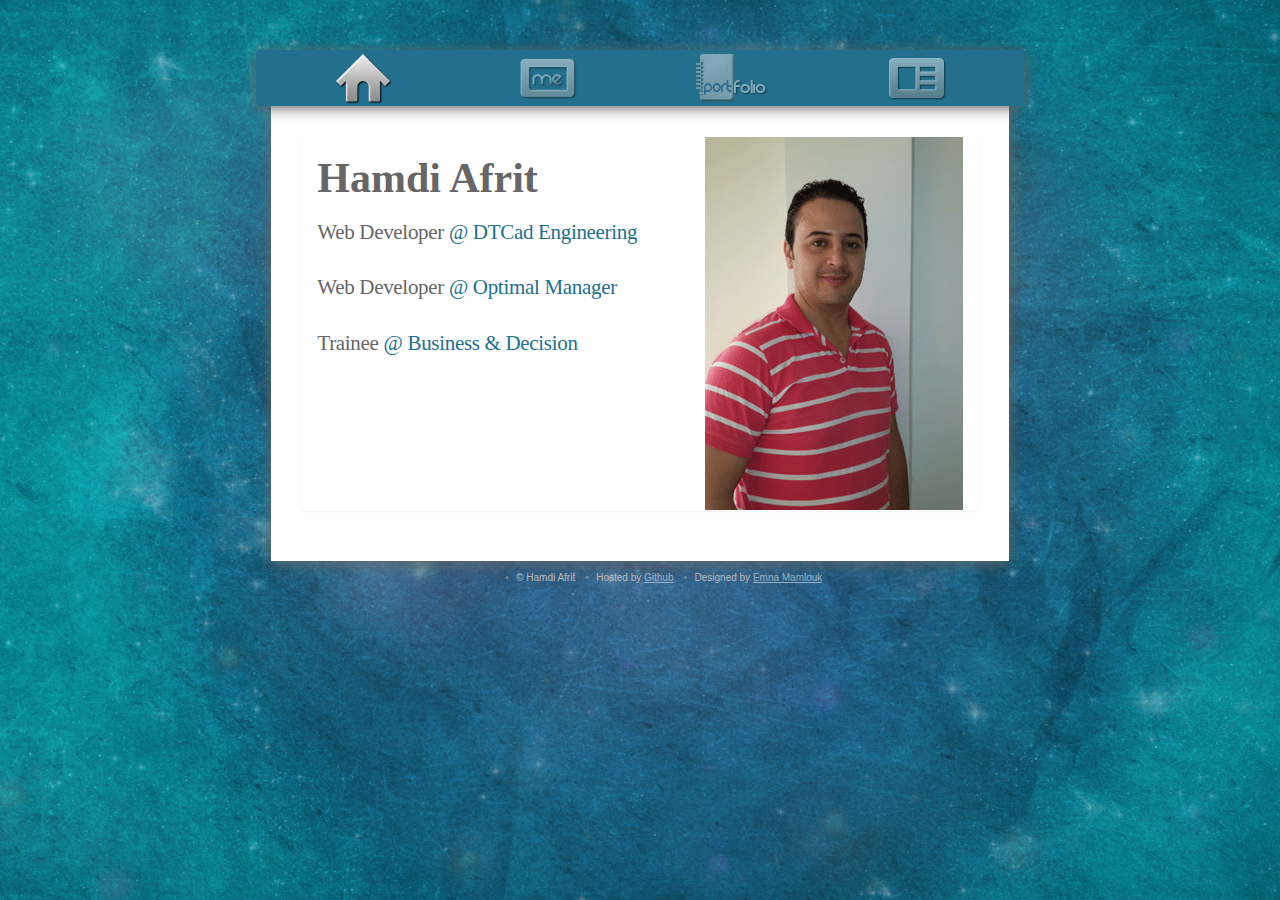
<file: index.html>
<!DOCTYPE html>
<!--[if lt IE 7]>      <html class="no-js lt-ie9 lt-ie8 lt-ie7"> <![endif]-->
<!--[if IE 7]>         <html class="no-js lt-ie9 lt-ie8"> <![endif]-->
<!--[if IE 8]>         <html class="no-js lt-ie9"> <![endif]-->
<!--[if gt IE 8]><!--> <html class="no-js" lang="En"> <!--<![endif]-->
    <head>
        <title>Hamdi Afrit - Web Developer</title>
        <meta name="author" content="Hamdi Afrit">
        <meta name="description" content="Hamdi Afrit website using Bootstrap 3 and SASS 3">
        <meta name="keywords" content="Hamdi Afrit, Web, Developer, HTML5, JavaScript, PHP, APIs, Startups, Geek, Bootstrap, Joomla, CMS, CSS, CSS3, SASS, MySQL, XML, XSD, SVN, GIT, Versioning, JSON, MOOTOOLS, jQuery, AJAX, MVC, .NET">
        <meta charset="utf-8">
        <meta name="robots" content="index, follow">
        <meta name="viewport" content="width=device-width">
        <link rel="author" title="Hamdi Afrit" href="https://plus.google.com/103552873739112108184">
        <link rel="publisher" title="Hamdi Afrit" href="https://plus.google.com/103552873739112108184">
        <link href="favicon.ico" rel="shortcut icon" type="image/vnd.microsoft.icon" />
        <link rel="stylesheet" href="css/bootstrap.min.css">
        <link rel="stylesheet" href="css/bootstrap-theme.min.css">
        <link rel="stylesheet" href="css/global.css">
        <link rel="stylesheet" href="css/responsive-nav.css">
        <script src="js/vendor/modernizr-2.6.2-respond-1.1.0.min.js"></script>
        <script src="js/vendor/responsive-nav.js"></script>
        <script src="js/vendor/responsive-nav.min.js"></script>
        <script src="//ajax.googleapis.com/ajax/libs/jquery/1.10.1/jquery.min.js"></script>
        <script>window.jQuery || document.write('<script src="js/vendor/jquery-1.10.1.min.js"><\/script>')</script>
        <script src="js/vendor/bootstrap.min.js"></script>
        <script src="js/plugins.js"></script>
        <script src="js/main.js"></script>
    </head>
    <body>
        
        <!--[if lt IE 7]>
            <p class="chromeframe">You are using an <strong>outdated</strong> browser. Please <a href="http://browsehappy.com/">upgrade your browser</a> or <a href="http://www.google.com/chromeframe/?redirect=true">activate Google Chrome Frame</a> to improve your experience.</p>
        <![endif]-->
        <div class="wrapper">
            <nav role="navigation" class="navbar navbar-default">
                <!-- Brand and toggle get grouped for better mobile display -->
                <div class="navbar-header">
                    <button type="button" data-target="#navbarCollapse" data-toggle="collapse" class="navbar-toggle">
                        <span class="sr-only">Toggle navigation</span>
                        <span class="icon-bar"></span>
                        <span class="icon-bar"></span>
                        <span class="icon-bar"></span>
                    </button>
                </div>
                <!-- Collection of nav links and other content for toggling -->
                <div id="navbarCollapse" class="collapse navbar-collapse">
                    <ul class="nav navbar-nav">
                        <li>
                            <a class="home active" href="#home" title="Home" style="background-image: url(img/home.png);">
                                <span>Home</span>
                            </a>
                        </li>
                        <li>
                            <a class="me" href="#me" title="Me" style="background-image: url(img/me.png);">
                                <span>Me</span>
                            </a>
                        </li>
                        <li>
                            <a class="portfolio" href="#portfolio" title="Portfolio" style="background-image: url(img/portfolio.png);">
                                <span>Portfolio</span>
                            </a>
                        </li>
                        <li>
                            <a class="contact" href="#contact" title="Contact" style="background-image: url(img/contact.png);">
                                <span>Contact</span>
                            </a>
                        </li>
                    </ul>
                </div>
            </nav>

            <!-- Main jumbotron for a primary marketing message or call to action -->
            <div class="jumbotron">
                
              <article class="container panel" id="home">
                  <img class="portrait" src="img/my.png" alt="Hamdi Afrit"/>
                  <header>
                      <h1>Hamdi Afrit</h1>
                      <span class="line">Web Developer <a href="http://www.dtcad-engineering.com" title="DTCad Engineering" class="work">@ DTCad Engineering</a></span>
                      <span class="line">Web Developer <a href="http://www.optimal-manager.com" title="Optimal Manager" class="work">@ Optimal Manager</a></span>
                      <span class="line">Trainee <a href="http://www.businessdecision.tn/" title="Business & Decision Tunisia" class="work">@ Business & Decision</a></span>
                  </header>
                  
              </article>
            
              <article class="container panel" id="me">
                  <h1>To better know me</h1>
                  <blockquote>If one can do it, i can do it.<br />If no one can do it, i must do it.</blockquote>
                  <div class="resume">
                      Resume:
                      <a href="files/Hamdi_Afrit__Resume.pdf" title="Hamdi Afrit Resume" rel="indew, follow">
                          <img src="img/en.png" title="Hamdi Afrit Resume" />
                      </a>
                      <a href="files/Hamdi_Afrit__CV.pdf" title="Hamdi Afrit Resume" rel="indew, follow">
                          <img src="img/fr.png" title="Hamdi Afrit Resume" />
                      </a>
                  </div>
                  <section class="present-me">
                      <p>I'm an enthusiastic, dynamic and pro-active Web Developer who makes easy to use websites and applications by discovering how users really think.</p>
                      <p>With 4 years experience of developing websites and web applications, I have an excellent understanding of how technology can be used to align the requirements of both the business and the customer.</p>
                      <p>I’m looking for new challenges where I could use my knowledge while continuing developing it and satisfy my curiosity.</p>
                  </section>
              </article>
            
              <article class="container panel" id="portfolio">
                  <h1>My works</h1>
                  <blockquote>Proud of it</blockquote>
                  <div class="references">
                      References: 
                      <a href="files/Hamdi_Afrit__References.pdf" title="Hamdi Afrit References" rel="indew, follow">
                          <img src="img/en.png" title="Hamdi Afrit References" />
                      </a>
                      <a href="files/Hamdi_Afrit__Références.pdf" title="Hamdi Afrit References" rel="indew, follow">
                          <img src="img/fr.png" title="Hamdi Afrit References" />
                      </a>
                  </div>
                  <div class="portfolio-nav">
                      <div>
                          <a href="#permis" title="Permis">
                              <img src="img/works/permis.jpg" title="Permis" alt="Permis" />
                          </a>                         
                      </div>
                      
                      <div>
                          <a href="#forma2i" title="Forma2i">
                              <img src="img/works/forma2i.jpg" title="Forma2i" alt="Forma2i" />
                          </a>
                      </div>
                      
                      <div>
                          <a href="#monetiquetunisie" title="Monetique Tunisia">
                              <img src="img/works/smt.jpg" title="Monetique Tunisia" alt="Monetique Tunisia" />
                          </a>
                      </div>
                      
                      <section id="permis" class="works">
                            <p><strong>E-Commerce Web site:</strong> Recovery training for drivers, who lost driving license points, composed of 02 parts:</p>
                            <ul>
                                <li>Administration: Dashboard for:
                                    <ul>
                                        <li>Website configuration.</li>
                                        <li>The management of training, users, acl rules, newsletter, orders and website content.</li>
                                        <li>Management of payment methods.</li>
                                    </ul>
                                </li>
                                <li>Public: frontend shop with an interactive map of French departments, integration of Google maps in the detailed description of the training and a responsive template (for all type of media mobile / tablet / desktop).</li>
                            </ul>
                            <p><strong>Technical environment:</strong> Php 5, html 5, css 3, jquery, bootstrap, jqvmap, mootools, ajax, joomla 2.5 and mysql</p>
                            <span class="btn-block btn right">(in progress)</span>
                      </section>
                      
                      <section id="forma2i" class="works">
                            <p>A Platform for reservation into training for the health field staff.</p>
                            <ul>
                                <li>Administration: Dashboard for:
                                    <ul>
                                        <li>Platform configuration.</li>
                                        <li>Management of training sessions, users, newsletters, ACL rules and online registrations.</li>
                                        <li>Synchronization of training sessions, users’ accounts and registration between platform and product owners ERP (tamari06 with exchange of “xml” files and forma2i from Google spreadsheets).</li>
                                        <li>Management of online exams with detailed report by tables and graphs.</li>
                                    </ul>
                                </li>
                                <li>Public: Offering users a flexible and easy navigation with advanced research and organized training subjects. Online registered users receive a confirmation e-mail containing a personnel link in order to pass their online exams.</li>
                            </ul>
                            <p><strong>Technical environment:</strong> Php 5, html 5, css 3, highcharts, datatable, jquery, zend gdata framework, google spreadsheet api, mootools, ajax, json, joomla 2.5, shell/bash, cron and mysql.</p>
                            <a class="btn-primary btn right" href="http://www.forma2i.com" title="Hamdi Afrit Forma2i" target="_blank">Go To</a>
                      </section>
                      
                      <section id="monetiquetunisie" class="works">
                          <a class="btn-primary btn right" href="http://www.monetiquetunisie.com" title="Hamdi Afrit SMT" target="_blank">Go To</a>
                      </section>
                      
                      <div>
                          <a href="#bayard" title="Bayard Talis">
                              <img src="img/works/bayard.jpg" title="Bayard Talis" alt="Bayard Talis" />
                          </a>                    
                      </div>
                      
                      <div>
                          <a href="#promp" title="Promp">
                              <img src="img/works/promp.jpg" title="Promp" alt="Promp" />
                          </a>
                      </div>
                      
                      <div>
                          <a href="#tamari06" title="Tamari06">
                              <img src="img/works/tamari06.jpg" title="Tamari06" alt="Tamari06" />
                          </a>
                      </div>
                      
                      <section id="bayard" class="works">
                            <p><strong>Orders management platform:</strong> Composed of 04 parts:</p>
                            <ul>
                                <li>Administration: a dashboard for managing products, orders, customer, users, ACL rules and emailing.</li>
                                <li>Management: a dashboard with limited access for managing customer orders and complaints. It is also used for monitoring the evolution of turnover by tables and graphs.</li>
                                <li>Synchronization: of customer accounts, customer orders and products between platform and product owner ERP through the exchange of ".txt" file with ftp account, with a well-defined structure</li>
                                <li>Public: accessible after customer’s authentication to explore products, place and follow up their orders and make complaints.</li>
                            </ul>
                            <p><strong>Technical environment:</strong> Symfony2, jquery, ajax, highcharts, datatable, html, css, shell/bash, cron and mysql</p>
                      </section>
                      
                      <section id="promp" class="works">
                            <p><strong>Social network:</strong></p>
                            <p>It is a project management platform. Any user can create a project and invite others as contributors to make a team. The platform offers the possibility to evaluate the contribution level of each participant, by making feedbacks.</p>
                            <p><strong>Technical environment:</strong> Php 5, html 5, css 3, highcharts, jquery, jeazyui framework, ajax and mysql.</p>
                            <a class="btn-primary btn right" href="http://beta.promp.org" title="Hamdi Afrit Promp" target="_blank">Go To</a>
                      </section>
                      
                      <section id="tamari06" class="works">
                          <a class="btn-primary btn right" href="http://www.tamari06.org" title="Hamdi Afrit Tamari06" target="_blank">Go To</a>
                      </section>
                      
                      <div>
                          <a href="#vfl-formation" title="vfl-formation">
                              <img src="img/works/vfl.jpg" title="vfl-formation" alt="VFL Formation" />
                          </a>                
                      </div>
                      
                      <div>
                          <a href="#odocteurs" title="odocteurs">
                              <img src="img/works/odocteurs.jpg" title="odocteurs" alt="ODocteurs" />
                          </a>
                      </div>
                      
                      <div>
                          <a href="#tunis-medindustrie" title="Tunis-MedIndustrie">
                              <img src="img/works/medindustrie.jpg" title="Tunis-MedIndustrie" alt="Tunis MedIndustrie" />
                          </a>
                      </div>
                      
                      <section id="vfl-formation" class="works">
                          <a class="btn-primary btn right" href="http://www.vfl-formation.com" title="Hamdi Afrit VFL" target="_blank">Go To</a>
                      </section>
                      
                      <section id="odocteurs" class="works">
                            <p><strong>Educational platform:</strong></p>
                            <ul>
                                <li>Administration: Dashboard for:
                                    <ul>
                                        <li>Platform configuration.</li>
                                        <li>Management of courses, users, newsletters, acl rules, memberships and online exams.</li>
                                    </ul>
                                </li>
                                <li>Public: accessible after authentication to let all users explore courses and different sections. To pass online exams, it requires a paid membership through the tunisian electronic payment system.</li>
                            </ul>
                            <p><strong>Technical environment:</strong> Php 5, html, css, jquery, ajax, json, mysql and joomla 2.5.</p>
                            <a class="btn-primary btn right" href="http://www.odocteurs.com" title="Hamdi Afrit Odocteurs" target="_blank">Go To</a>
                      </section>
                      
                      <section id="tunis-medindustrie" class="works">
                          <a class="btn-primary btn right" href="http://www.tunis-medindustrie.com" title="Hamdi Afrit MedIndustrie" target="_blank">Go To</a>
                      </section>                      
                      
                      <div>
                          <a href="#endarabe" title="Endarabe">
                              <img src="img/works/enda.jpg" title="Endarabe" alt="Endarabe" />
                          </a>
                      </div>
                      
                      <div>
                          <a href="#freelance-tunisie" title="Freelence-Tunisie">
                              <img src="img/works/freelance-tunisie.jpg" title="Freelance-Tunisie" alt="Freelance Tunisie" />
                          </a>
                      </div>
                      
                      <div>
                          <a href="#politiquetn" title="PolitiqueTn">
                              <img src="img/works/politiquetn.jpg" title="PolitiqueTn" alt="PolitiqueTn" />
                          </a>
                      </div>
                      
                      <section id="endarabe" class="works">
                            <p><strong>System of capitalization and knowledge sharing: </strong> Intranet for the personalization of content based to the user profile, his interests, skills and by tracking all his activities.</p>
                            <ul>
                                <li>Forum</li>
                                <li>Share photos and video</li>
                                <li>Adding friends, content, subject, status, faq</li>
                                <li>Report content or users</li>
                                <li>Management of leave</li>
                                <li>Workflow</li>
                                <li>Base knowledge</li>
                                <li>Messaging</li>
                            </ul>
                            <p><strong>Technical environment:</strong> Php 5, html, css 3, jquery, ajax, json and mysql.</p>
                      </section>
                      
                      <section id="freelance-tunisie" class="works">
                            <p><strong>Professional social network:</strong> A web application that relates companies to professionals.</p>
                            <ul>
                                <li>Forum</li>
                                <li>Share photos and video</li>
                                <li>Adding friends, item</li>
                                <li>Report content or users</li>
                                <li>Creating online cv</li>
                                <li>Base knowledge</li>
                                <li>Messaging</li>
                            </ul>
                            <p><strong>Technical environment:</strong> Php 5, html, css 3, jquery, ajax, json and mysql.</p>
                            <a class="btn-primary btn right" href="http://www.freelance-tunisie.com" title="Hamdi Afrit Freelance-Tunisie" target="_blank">Go To</a>
                      </section>
                      
                      <section id="politiquetn" class="works">
                            <p>Last tunisian news.</p>
                            <p><strong>Technical environment:</strong> Php 5, html, css 3, jquery, ajax, Joomla 2.5 and mysql.</p>
                            <a class="btn-primary btn right" href="http://www.politiquetn.info" title="Hamdi Afrit PolitiqueTn" target="_blank">Go To</a>
                      </section>
                      
                      <div>
                          <a href="#aflsf" title="AFLSF">
                              <img src="img/works/aflsf.jpg" title="AFLSF" alt="African Legal Support Facility" />
                          </a>
                      </div>
                      
                      <div>
                          <a href="#cas" title="Sfax Business Development Center">
                              <img src="img/works/cas.jpg" title="Sfax Business Development Center" alt="Sfax Business Development Center" />
                          </a>
                      </div>
                      
                      <div>
                          <a href="#sindbadhotel" title="The Sindbad Hotel">
                              <img src="img/works/sindbad.jpg" title="The Sindbad Hotel" alt="The Sindbad Hotel" />
                          </a>
                      </div>
                      
                      <section id="aflsf" class="works">
                          <a class="btn-primary btn right" href="http://www.aflsf.org" title="Hamdi Afrit AFLSF" target="_blank">Go To</a>
                      </section>
                      
                      <section id="cas" class="works">
                            <p>This platform is characterized by its administration that gives the possibility to administrate 32 sub-sites.</p>
                            <p><strong>Technical environment:</strong> Php 5, html, css 3, jquery, ajax, json and mysql.</p>
                            <a class="btn-primary btn right" href="http://www.cas.tn" title="Hamdi Afrit CAS" target="_blank">Go To</a>
                      </section>
                      
                      <section id="sindbadhotel" class="works">
                            <p>Online booking website.</p>
                            <ul>
                                <li>Administration: Dashboard for:
                                    <ul>
                                        <li>Platform configuration.</li>
                                        <li>Management of rooms, suites, supplements, promotions, users, newsletter, acl rules and booking.</li>
                                    </ul>
                                </li>
                                <li>Public: hotel presentation, contact, news, promotions and booking steps with payment through the Tunisian electronic payment system.</li>
                            </ul>
                            <p><strong>Technical environment:</strong> Php 5, smarty, html, css 3, jquery, ajax and mysql</p>
                            <a class="btn-primary btn right" href="http://www.sindbadhotel.com" title="Hamdi Afrit Sindbad-Hotel" target="_blank">Go To</a>
                      </section>
                      
                  </div>                  
              </article>
            
              <article class="container panel" id="contact">
                  <h1>Stay in touch</h1>
                  <blockquote>Others are fake</blockquote>
                  <div class="touch">
                    <a href="http://www.google.com/recaptcha/mailhide/d?k=01lA-eSvzoftX5bV1Wem67tw==&amp;c=v079OST3D2s3zZbV14GShyvehe0hflBguUg9YYF3a6o=" onclick="window.open('http://www.google.com/recaptcha/mailhide/d?k\07501lA-eSvzoftX5bV1Wem67tw\75\75\46c\75v079OST3D2s3zZbV14GShyvehe0hflBguUg9YYF3a6o\075', '', 'toolbar=0,scrollbars=0,location=0,statusbar=0,menubar=0,resizable=0,width=500,height=300'); return false;" title="Gmail">
                        <img src="img/contact/gmail.png" title="Gmail" alt="Hamdi Afrit email adress" />
                    </a>
                  </div>
                  <div class="touch">
                      <a href="http://tn.linkedin.com/in/hamdiafrit/" title="Hamdi Afrit Linkedin profile" target="_blank">
                        <img src="img/contact/linkedin.png" title="LinkedIn" alt="Hamdi Afrit Linkedin profile"/>
                      </a>
                  </div>
                  <!--<div class="touch">
                      <a href="https://plus.google.com/103552873739112108184" title="Hamdi Afrit Google+ profile" target="_blank">
                        <img src="img/contact/google+.png" title="Google+" alt="Hamdi Afrit Google+ profile" />
                      </a>
                  </div>
                  <div class="touch">
                      <a href="https://www.facebook.com/hamdi.afrit" title="Hamdi Afrit Facebook profile" target="_blank">
                        <img src="img/contact/facebook.png" title="Facebook" alt="Hamdi Afrit Facebook profile" />
                      </a>
                  </div>-->
                  <div class="touch">
                      <a href="http://github.com/hafrit" title="Hamdi Afrit Github profile" target="_blank">
                        <img src="img/contact/github.png" title="Github" alt="Hamdi Afrit Github profile" />
                      </a>
                  </div>
                  <div class="touch">
                      <a href="skype:hamdouss?chat" title="Hamdi Afrit Skype profile">
                        <img src="img/contact/skype.png" title="Skype" alt="Hamdi Afrit Skype profile" />
                      </a>
                  </div>
                  <div class="touch">
                      <a href="http://tn.viadeo.com/fr/profile/hamdi.afrit" title="Hamdi Afrit Viadeo profile" target="_blank">
                        <img src="img/contact/viadeo.png" title="Viadeo" alt="Hamdi Afrit Viadeo profile"/>
                      </a>
                  </div>
                  <!--<div class="touch">
                      <a href="https://connect.sensiolabs.com/profile/hamdouss" title="Hamdi Afrit SensioLabs profile" target="_blank">
                        <img src="img/contact/sensiolabs.png" title="SensioLabs" alt="Hamdi Afrit SensioLabs profile" />
                      </a>
                  </div>-->
                  <div class="touch">
                      <a href="http://beknown.com/hamdi-afrit" title="Hamdi Afrit BeKnown profile" target="_blank">
                        <img src="img/contact/beknown.png" title="BeKnown" alt="Hamdi Afrit BeKnown profile" />
                      </a>
                  </div>
                  <!--<div class="touch">
                      <a href="http://www.doyoubuzz.com/hamdi-afrit" title="Hamdi Afrit Doyoubuzz profile" target="_blank">
                        <img src="img/contact/doyoubuzz.png" title="DoYouBuzz" alt="Hamdi Afrit Doyoubuzz profile" />
                      </a>
                  </div>-->
              </article>
                
            </div>
            
            <footer id="footer">
                <ul class="copyright">
                    <li>&copy; Hamdi Afrit</li>
                    <li>Hosted by <a href="https://github.com/hafrit/hafrit.github.io" title="Hamdi Afrit Github Profile" target="_blank">Github</a></li>
                    <li>Designed by <a href="http://mamloukemnaa.wix.com/portfolio-" title="Emna Mamlouk Profile" target="_blank">Emna Mamlouk</a></li>
                </ul>
            </footer>
            
            <script>
                (function(i,s,o,g,r,a,m){i['GoogleAnalyticsObject']=r;i[r]=i[r]||function(){
                (i[r].q=i[r].q||[]).push(arguments)},i[r].l=1*new Date();a=s.createElement(o),
                m=s.getElementsByTagName(o)[0];a.async=1;a.src=g;m.parentNode.insertBefore(a,m)
                })(window,document,'script','//www.google-analytics.com/analytics.js','ga');

                ga('create', 'UA-50236179-2', 'hafrit.github.io');
                ga('send', 'pageview');
            </script>
            

            <script>
                /*(function(i,s,o,g,r,a,m){
                     i['GoogleAnalyticsObject']=r;i[r]=i[r]||function(){(i[r].q=i[r].q||[]).push(arguments)},
                     i[r].l=1*new Date();a=s.createElement(o),
                    m=s.getElementsByTagName(o)[0];a.async=1;a.src=g;m.parentNode.insertBefore(a,m)
                })(window,document,'script','//www.google-analytics.com/analytics.js','ga');

                ga('create', 'UA-50236179-1', 'hamdi-afrit.com');
                ga('send', 'pageview');*/
            </script>
        </div>
    </body>
</html>
</file>
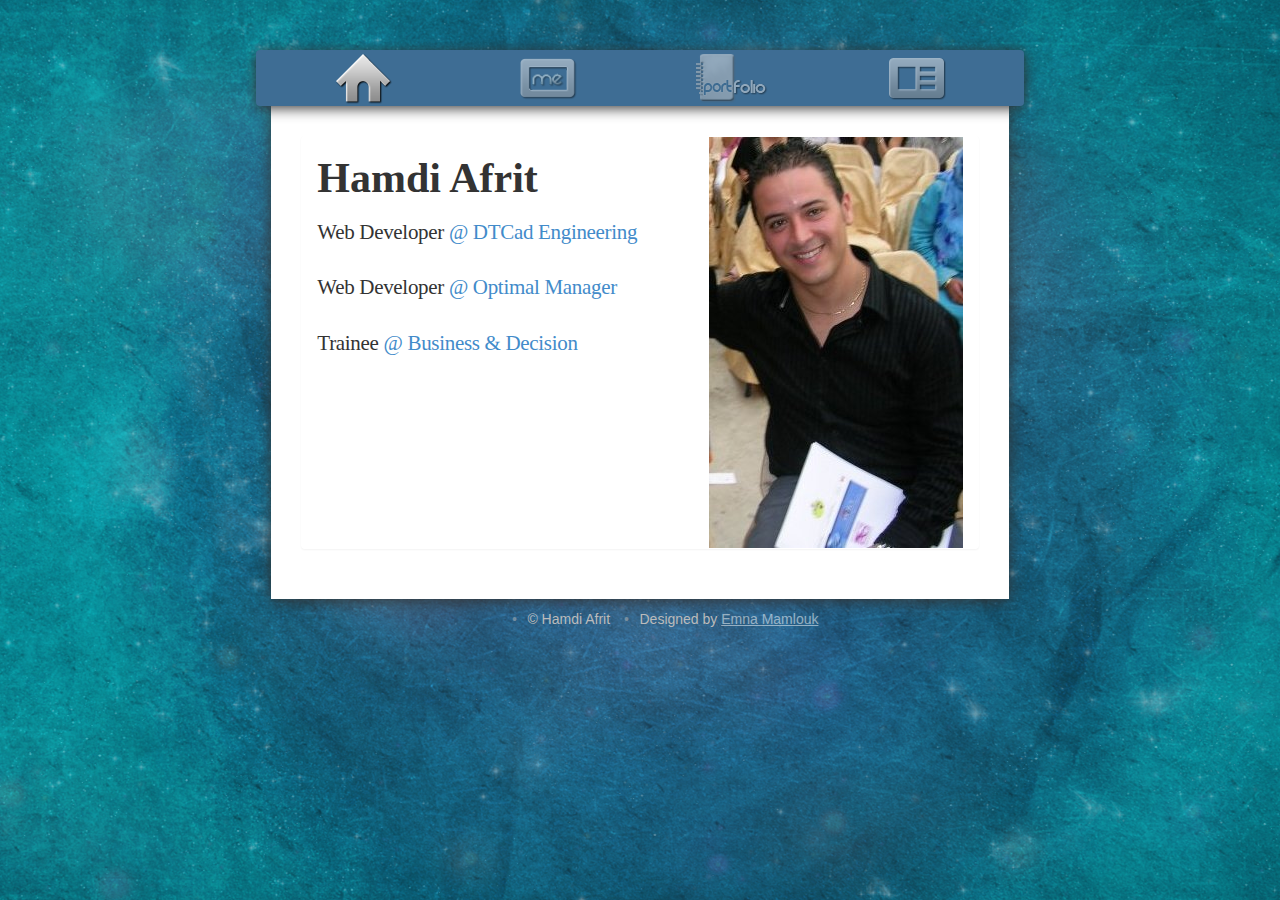
<file: index2.html>
<!DOCTYPE html>
<!--[if lt IE 7]>      <html class="no-js lt-ie9 lt-ie8 lt-ie7"> <![endif]-->
<!--[if IE 7]>         <html class="no-js lt-ie9 lt-ie8"> <![endif]-->
<!--[if IE 8]>         <html class="no-js lt-ie9"> <![endif]-->
<!--[if gt IE 8]><!--> <html class="no-js"> <!--<![endif]-->
    <head>
        <meta charset="utf-8">
        <meta http-equiv="X-UA-Compatible" content="IE=edge,chrome=1">
        <title>Web Developer - Hamdi Afrit</title>
        <meta name="description" content="">
        <meta name="viewport" content="width=device-width">

        <link rel="stylesheet" href="css/bootstrap.min.css">
        <link rel="stylesheet" href="css/bootstrap-theme.min.css">
        <link rel="stylesheet" href="css/main.css">
        <link rel="stylesheet" href="css/responsive-nav.css">

        <script src="js/vendor/modernizr-2.6.2-respond-1.1.0.min.js"></script>
        <script src="js/vendor/responsive-nav.js"></script>
        <script src="js/vendor/responsive-nav.min.js"></script>
        <script src="//ajax.googleapis.com/ajax/libs/jquery/1.10.1/jquery.min.js"></script>
        <script>window.jQuery || document.write('<script src="js/vendor/jquery-1.10.1.min.js"><\/script>')</script>

        <script src="js/vendor/bootstrap.min.js"></script>

        <script src="js/plugins.js"></script>
        <script src="js/main.js"></script>
    </head>
    <body>
        
        <!--[if lt IE 7]>
            <p class="chromeframe">You are using an <strong>outdated</strong> browser. Please <a href="http://browsehappy.com/">upgrade your browser</a> or <a href="http://www.google.com/chromeframe/?redirect=true">activate Google Chrome Frame</a> to improve your experience.</p>
        <![endif]-->
        <div class="wrapper">
            <nav role="navigation" class="navbar navbar-default">
                <!-- Brand and toggle get grouped for better mobile display -->
                <div class="navbar-header">
                    <button type="button" data-target="#navbarCollapse" data-toggle="collapse" class="navbar-toggle">
                        <span class="sr-only">Toggle navigation</span>
                        <span class="icon-bar"></span>
                        <span class="icon-bar"></span>
                        <span class="icon-bar"></span>
                    </button>
                </div>
                <!-- Collection of nav links and other content for toggling -->
                <div id="navbarCollapse" class="collapse navbar-collapse">
                    <ul class="nav navbar-nav">
                        <li>
                            <a class="home active" href="#home" style="background-image: url(img/home.png);">
                                <span>Home</span>
                            </a>
                        </li>
                        <li>
                            <a class="me" href="#me" style="background-image: url(img/me.png);">
                                <span>Me</span>
                            </a>
                        </li>
                        <li>
                            <a class="portfolio" href="#portfolio" style="background-image: url(img/portfolio.png);">
                                <span>Portfolio</span>
                            </a>
                        </li>
                        <li>
                            <a class="contact" href="#contact" style="background-image: url(img/contact.png);">
                                <span>Contact</span>
                            </a>
                        </li>
                    </ul>
                </div>
            </nav>

            <!-- Main jumbotron for a primary marketing message or call to action -->
            <div class="jumbotron">
                
              <article class="container panel" id="home">
                  <img class="portrait" src="img/me.jpg" />
                  <header>
                      <h1>Hamdi Afrit</h1>
                      <span class="line">Web Developer <a href="https://www.dtcad-engineering.com" class="work">@ DTCad Engineering</a></span>
                      <span class="line">Web Developer <a href="http://www.optimal-manager.com" class="work">@ Optimal Manager</a></span>
                      <span class="line">Trainee <a href="http://www.businessdecision.tn/" class="work">@ Business & Decision</a></span>
                  </header>
                  
              </article>
            
              <article class="container panel" id="me">
                  <header>
                      <h1>Me</h1>
                      <span class="line">Web Developer <a href="https://www.dtcad-engineering.com" class="work">@ DTCad Engineering</a></span>
                      <span class="line">Web Developer <a href="http://www.optimal-manager.com" class="work">@ Optimal Manager</a></span>
                      <span class="line">Trainee <a href="http://www.businessdecision.tn/" class="work">@ Business & Decision</a></span>
                  </header>
              </article>
            
              <article class="container panel" id="portfolio">
                  <h1>Portfolio</h1>
                  <p>This is a template for a simple marketing or informational website. It includes a large callout called the hero unit and three supporting pieces of content. Use it as a starting point to create something more unique.</p>
                  <p><a class="btn btn-primary btn-lg">Learn more &raquo;</a></p>
              </article>
            
              <article class="container panel" id="contact">
                  <h1>Contact</h1>
                  <p>This is a template for a simple marketing or informational website. It includes a large callout called the hero unit and three supporting pieces of content. Use it as a starting point to create something more unique.</p>
                  <p><a class="btn btn-primary btn-lg">Learn more &raquo;</a></p>
              </article>
                
            </div>
            
            <footer id="footer">
                <ul class="copyright">
                    <li>&copy; Hamdi Afrit</li>
                    <li>Designed by <a href="http://mamloukemnaa.wix.com/portfolio-" target="_blank">Emna Mamlouk</a></li>
                </ul>
            </footer>

            <script>
                var _gaq=[['_setAccount','UA-XXXXX-X'],['_trackPageview']];
                (function(d,t){var g=d.createElement(t),s=d.getElementsByTagName(t)[0];
                g.src='//www.google-analytics.com/ga.js';
                s.parentNode.insertBefore(g,s)}(document,'script'));
            </script>
        </div>
    </body>
</html>
</file>
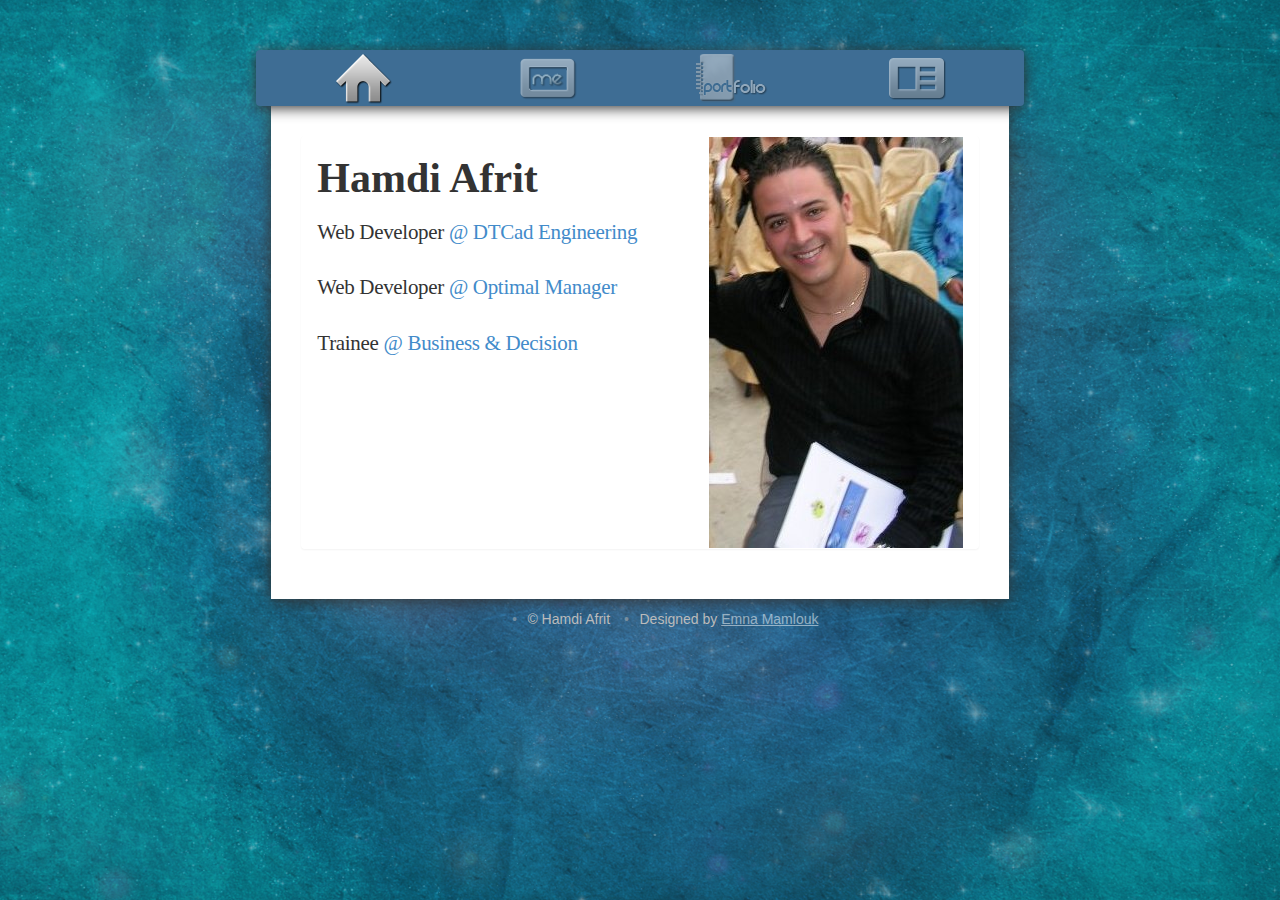
<file: index3.html>
<!DOCTYPE html>
<!--[if lt IE 7]>      <html class="no-js lt-ie9 lt-ie8 lt-ie7"> <![endif]-->
<!--[if IE 7]>         <html class="no-js lt-ie9 lt-ie8"> <![endif]-->
<!--[if IE 8]>         <html class="no-js lt-ie9"> <![endif]-->
<!--[if gt IE 8]><!--> <html class="no-js"> <!--<![endif]-->
    <head>
        <meta charset="utf-8">
        <meta http-equiv="X-UA-Compatible" content="IE=edge,chrome=1">
        <title>Web Developer - Hamdi Afrit</title>
        <meta name="description" content="">
        <meta name="viewport" content="width=device-width">

        <link rel="stylesheet" href="css/bootstrap.min.css">
        <link rel="stylesheet" href="css/bootstrap-theme.min.css">
        <link rel="stylesheet" href="css/main.css">
        <link rel="stylesheet" href="css/responsive-nav.css">

        <script src="js/vendor/modernizr-2.6.2-respond-1.1.0.min.js"></script>
        <script src="js/vendor/responsive-nav.js"></script>
        <script src="js/vendor/responsive-nav.min.js"></script>
        <script src="//ajax.googleapis.com/ajax/libs/jquery/1.10.1/jquery.min.js"></script>
        <script>window.jQuery || document.write('<script src="js/vendor/jquery-1.10.1.min.js"><\/script>')</script>

        <script src="js/vendor/bootstrap.min.js"></script>

        <script src="js/plugins.js"></script>
        <script src="js/main.js"></script>
    </head>
    <body>
        
        <!--[if lt IE 7]>
            <p class="chromeframe">You are using an <strong>outdated</strong> browser. Please <a href="http://browsehappy.com/">upgrade your browser</a> or <a href="http://www.google.com/chromeframe/?redirect=true">activate Google Chrome Frame</a> to improve your experience.</p>
        <![endif]-->
        <div class="wrapper">
            <nav role="navigation" class="navbar navbar-default">
                <!-- Brand and toggle get grouped for better mobile display -->
                <div class="navbar-header">
                    <button type="button" data-target="#navbarCollapse" data-toggle="collapse" class="navbar-toggle">
                        <span class="sr-only">Toggle navigation</span>
                        <span class="icon-bar"></span>
                        <span class="icon-bar"></span>
                        <span class="icon-bar"></span>
                    </button>
                </div>
                <!-- Collection of nav links and other content for toggling -->
                <div id="navbarCollapse" class="collapse navbar-collapse">
                    <ul class="nav navbar-nav">
                        <li>
                            <a class="home active" href="#home" style="background-image: url(img/home.png);">
                                <span>Home</span>
                            </a>
                        </li>
                        <li>
                            <a class="me" href="#me" style="background-image: url(img/me.png);">
                                <span>Me</span>
                            </a>
                        </li>
                        <li>
                            <a class="portfolio" href="#portfolio" style="background-image: url(img/portfolio.png);">
                                <span>Portfolio</span>
                            </a>
                        </li>
                        <li>
                            <a class="contact" href="#contact" style="background-image: url(img/contact.png);">
                                <span>Contact</span>
                            </a>
                        </li>
                    </ul>
                </div>
            </nav>

            <!-- Main jumbotron for a primary marketing message or call to action -->
            <div class="jumbotron">
                
              <article class="container panel" id="home">
                  <img class="portrait" src="img/me.jpg" />
                  <header>
                      <h1>Hamdi Afrit</h1>
                      <span class="line">Web Developer <a href="https://www.dtcad-engineering.com" class="work">@ DTCad Engineering</a></span>
                      <span class="line">Web Developer <a href="http://www.optimal-manager.com" class="work">@ Optimal Manager</a></span>
                      <span class="line">Trainee <a href="http://www.businessdecision.tn/" class="work">@ Business & Decision</a></span>
                  </header>
                  
              </article>
            
              <article class="container panel" id="me">
                  <header>
                      <h1>Me</h1>
                      <span class="line">Web Developer <a href="https://www.dtcad-engineering.com" class="work">@ DTCad Engineering</a></span>
                      <span class="line">Web Developer <a href="http://www.optimal-manager.com" class="work">@ Optimal Manager</a></span>
                      <span class="line">Trainee <a href="http://www.businessdecision.tn/" class="work">@ Business & Decision</a></span>
                  </header>
              </article>
            
              <article class="container panel" id="portfolio">
                  <h1>Portfolio</h1>
                  <p>This is a template for a simple marketing or informational website. It includes a large callout called the hero unit and three supporting pieces of content. Use it as a starting point to create something more unique.</p>
                  <p><a class="btn btn-primary btn-lg">Learn more &raquo;</a></p>
              </article>
            
              <article class="container panel" id="contact">
                  <h1>Contact</h1>
                  <p>This is a template for a simple marketing or informational website. It includes a large callout called the hero unit and three supporting pieces of content. Use it as a starting point to create something more unique.</p>
                  <p><a class="btn btn-primary btn-lg">Learn more &raquo;</a></p>
              </article>
                
            </div>
            
            <footer id="footer">
                <ul class="copyright">
                    <li>&copy; Hamdi Afrit</li>
                    <li>Designed by <a href="http://mamloukemnaa.wix.com/portfolio-" target="_blank">Emna Mamlouk</a></li>
                </ul>
            </footer>

            <script>
                var _gaq=[['_setAccount','UA-XXXXX-X'],['_trackPageview']];
                (function(d,t){var g=d.createElement(t),s=d.getElementsByTagName(t)[0];
                g.src='//www.google-analytics.com/ga.js';
                s.parentNode.insertBefore(g,s)}(document,'script'));
            </script>
        </div>
    </body>
</html>
</file>
<file: css/global.css>
/* 
    Common devices style
    Created on : 23 avr. 2014, 12:33:53
    Author     : Hamdi Afrit
*/
/* 
    Desktop Style
*/
@media (min-width: 813px) {
  body {
    font-size: 100%;
    padding-top: 50px;
    padding-bottom: 20px; }

  .container {
    max-width: 100%; }
    .container .line {
      font-size: 1.0em; }

  .wrapper {
    max-width: 60%; }

  .jumbotron {
    max-width: 96%; }
    .jumbotron h1 {
      font-size: 2.0em; }

  .nav {
    width: 100%;
    height: 56px; }
    .nav li {
      width: 25%;
      height: 100%; }
    .nav li a {
      width: 100%;
      height: 100%;
      background-repeat: no-repeat;
      background-position: center center; }
    .nav li a span {
      display: none; }
    .nav a:hover span {
      display: block;
      position: absolute;
      top: 120%;
      text-align: center;
      left: 40%;
      background-color: #919191;
      padding: 3px 5px;
      box-shadow: 4px 1px 4px #919191; }
    .nav a:hover span:after {
      content: '';
      display: block;
      position: absolute;
      top: -0.4em;
      left: 50%;
      margin-left: -0.6em;
      border-bottom: solid 0.6em #919191;
      border-left: solid 0.6em transparent;
      border-right: solid 0.6em transparent; }

  #portfolio section {
    font-size: 0.8em; }

  #me .present-me {
    font-size: 1.0em; }

  .touch {
    margin-bottom: 1.5%; } }
/* 
    Mobile and Tablet Style
*/
@media (min-width: 100px) and (max-width: 812px) {
  body {
    font-size: 100%;
    padding-top: 0;
    padding-bottom: 20px; }

  .container {
    max-width: 100%; }
    .container .line {
      font-size: 0.5em; }

  .wrapper {
    max-width: 100%; }

  .jumbotron {
    max-width: 96%; }
    .jumbotron h1 {
      font-size: 1.4em; }

  .navbar-inverse .navbar-nav > .active > a {
    background-color: inherit; }

  .navbar-nav {
    margin: 0; }

  .navbar-collapse {
    padding-left: 0;
    padding-right: 0; }

  .nav {
    width: 100%;
    height: 200px; }
    .nav a span {
      text-align: center;
      left: 37%;
      padding: 3px 5px; }
    .nav li {
      width: 100%;
      height: 25%;
      border-bottom: 1px solid #E6E6E6;
      border-top: 1px solid #507A9D;
      text-align: center; }
    .nav li:first-child {
      border-bottom: 1px solid #E6E6E6;
      border-top: none; }
    .nav li:last-child {
      border-top: 1px solid #507A9D;
      border-bottom: none; }
    .nav li a {
      background-image: none !important;
      background-repeat: no-repeat;
      background-position: left center; }

  #portfolio section {
    font-size: 0.4em; }

  #me .present-me {
    font-size: 0.5em; }

  #footer ul.copyright li {
    display: block; }
  #footer ul.copyright {
    margin: 0 auto;
    max-width: none;
    text-align: inherit; }

  .touch {
    margin-bottom: 0; } }
.font-familly, body, h1 {
  font-family: cursive; }

.common, .nav li a:hover, #footer ul.copyright li a:hover {
  opacity: 1;
  -moz-transition: all 0.5s linear;
  -o-transition: all 0.5s linear;
  -webkit-transition: all 0.5s linear;
  -ms-transition: all 0.5s linear;
  transition: all 0.5s linear; }

.imgstyle, .touch {
  float: left;
  width: 33%;
  padding: 5px;
  position: relative;
  text-align: center; }

body {
  background-image: url(../img/bg_body.jpg);
  background-position: center center;
  background-repeat: no-repeat;
  background-attachment: fixed;
  color: #666;
  background-size: cover;
  -moz-background-size: 100% 100%;
  /* Gecko 1.9.2 (Firefox 3.6) */
  -o-background-size: 100% 100%;
  /* Opera 9.5 */
  -webkit-background-size: 100% 100%;
  /* Safari 3.0 */
  background-size: 100% 100%;
  /* Gecko 2.0 (Firefox 4.0) > CSS3 */ }

h1 {
  font-weight: bold; }

img {
  max-width: 100%;
  height: auto; }

a {
  color: #22708e;
  text-decoration: none; }

blockquote {
  font-size: 0.7em;
  padding: 5px 10px;
  margin: 0 0 2em 2em;
  border-left: 5px solid #eee; }

.navbar {
  background: none center center #22708E;
  box-shadow: 0px 2px 14px;
  border: none; }

.navbar-inverse {
  background-color: #3e6d94;
  border-radius: inherit;
  border-color: inherit;
  padding-bottom: 0px;
  margin-bottom: 0px; }

.wrapper {
  margin: 0 auto; }

.collapse {
  display: none; }

.navbar-inverse .navbar-nav > .active > a, .navbar-inverse .navbar-nav > .active > a:hover, .navbar-inverse .navbar-nav > .active > a:focus {
  color: #fff;
  background-color: inherit; }

.navbar-default .navbar-toggle:hover {
  background-color: #ddd; }

.navbar-default .navbar-toggle:focus {
  background-color: transparent; }

.jumbotron {
  background-color: #FFF;
  box-shadow: 0px 2px 14px;
  margin: 0 auto;
  -moz-transition: all 1s linear;
  -o-transition: all 1s linear;
  -webkit-transition: all 1s linear;
  -ms-transition: all 1s linear;
  transition: all 1s linear;
  padding: 30px; }

.nav li a {
  opacity: 0.5; }
.nav li a:hover {
  color: #FFF; }
.nav li a.active {
  opacity: 1;
  color: #FFF; }
.nav li a span {
  color: #dfdfdf; }
.nav li a:hover span,
.nav li a.active span {
  color: #FFF; }

.container header {
  position: relative;
  left: 0;
  top: 0;
  width: 100%;
  height: 100%; }
.container .portrait {
  display: block;
  top: 0;
  text-decoration: none;
  float: right; }
.container .line {
  left: 0;
  top: 52.5%;
  letter-spacing: -0.015em;
  display: block;
  margin: 0.5em 0 0 0; }
.container .line a {
  text-decoration: none; }

#me {
  position: relative; }
  #me .resume {
    position: absolute;
    right: 0;
    top: 0; }
    #me .resume a {
      margin-left: 5px;
      text-decoration: none; }
    #me .resume a:hover {
      text-decoration: none; }
  #me .present-me {
    font-family: 'Source Sans Pro', sans-serif; }

#portfolio {
  position: relative; }
  #portfolio .references {
    position: absolute;
    right: 0;
    top: 0; }
    #portfolio .references a {
      margin-left: 5px;
      text-decoration: none; }
    #portfolio .references a:hover {
      text-decoration: none; }
  #portfolio div.portfolio-nav {
    float: left;
    display: inline-block; }
    #portfolio div.portfolio-nav div {
      float: left;
      display: inline-block;
      width: 33%;
      position: relative; }
    #portfolio div.portfolio-nav a {
      float: left;
      width: 100%;
      text-align: center; }
    #portfolio div.portfolio-nav a.active {
      float: left;
      border-bottom: 4px solid #22708E;
      -moz-transition: all 1s linear;
      -o-transition: all 1s linear;
      -webkit-transition: all 1s linear;
      -ms-transition: all 1s linear;
      transition: all 1s linear; }
  #portfolio section {
    float: left;
    width: 99%;
    background-color: #eee;
    padding: 10px;
    margin: 0 0 20px 0;
    font-family: 'Source Sans Pro', sans-serif; }
    #portfolio section ul {
      float: left;
      width: 100%; }
      #portfolio section ul li {
        float: left;
        width: 100%;
        list-style-type: disc; }
        #portfolio section ul li ul {
          float: left; }
          #portfolio section ul li ul li {
            float: left;
            list-style-type: circle; }

/*#portfolio .touch a{
    height: 100%;
    position: relative;
    width: 100%;
    z-index: 1;
}

#portfolio .touch:hover {
    section{
        @include transition(all, 1s, ease);
        opacity: 1;
    }
}

.caption{
    color: #FFF;
    background: rgba(44,62,80,0.6);
    height: 100%;
    opacity: 0;
    position: absolute;
    padding: 5px;
    top: 0%;
    width: 97%;
    z-index: 2;
}*/
#footer {
  width: 100%;
  margin: 10px 0; }
  #footer ul.copyright {
    margin: 0 auto;
    max-width: 80%;
    text-align: center; }
  #footer ul.copyright li {
    font-family: sans-serif;
    display: inline;
    color: #BBB; }
  #footer ul.copyright li:before {
    content: '\2022';
    opacity: 0.5;
    padding: 0 0.75em 0 0.75em; }
  #footer ul.copyright li a {
    color: #FFF;
    opacity: 0.5;
    text-decoration: underline; }

#contact a:hover, #portfolio a:hover {
  text-decoration: none;
  cursor: pointer; }
</file>
<file: css/responsive-nav.css>
/*! responsive-nav.js 1.0.32 by @viljamis */

.nav-collapse ul {
  margin: 0;
  padding: 0;
  width: 100%;
  display: block;
  list-style: none;
}

.nav-collapse li {
  width: 100%;
  display: block;
}

.js .nav-collapse {
  clip: rect(0 0 0 0);
  max-height: 0;
  position: absolute;
  display: block;
  /* overflow: hidden; */
  zoom: 1;
}

.nav-collapse.opened {
  max-height: 9999px;
}

.disable-pointer-events {
  pointer-events: none !important;
}

.nav-toggle {
  -webkit-tap-highlight-color: rgba(0,0,0,0);
  -webkit-touch-callout: none;
  -webkit-user-select: none;
  -moz-user-select: none;
  -ms-user-select: none;
  -o-user-select: none;
  user-select: none;
}

@media screen and (min-width: 40em) {
  .js .nav-collapse {
    position: relative;
  }
  .js .nav-collapse.closed {
    max-height: none;
  }
  .nav-toggle {
    display: none;
  }
}
</file>
<file: css/main.css>
/*
To change this license header, choose License Headers in Project Properties.
To change this template file, choose Tools | Templates
and open the template in the editor.
*/
/* 
    Created on : 23 avr. 2014, 12:16:12
    Author     : Hamdi Afrit
*/

 body {
    font-family: cursive;
    padding-top: 50px;
    padding-bottom: 20px;    
    background-image: url(../img/bg_body.jpg); 
    background-position: center center;
    background-repeat: no-repeat; 
    background-attachment: fixed; 
    background-size: cover; 
    -moz-background-size: 100% 100%;     /* Gecko 1.9.2 (Firefox 3.6) */
    -o-background-size: 100% 100%;        /* Opera 9.5 */
    -webkit-background-size: 100% 100%;   /* Safari 3.0 */
    background-size: 100% 100%;           /* Gecko 2.0 (Firefox 4.0) > CSS3 */
}

h1{
    font-family: cursive;
    font-weight: bold;
}

img{
    max-width:100%;
    height:auto;
}

blockquote {
    font-size: 0.7em;
    padding: 5px 10px;
    margin: 0 0 2em 2em;
    border-left: 5px solid #eee;
}

.navbar{
    background: none center center #3e6d94;    
    box-shadow: 0px 2px 14px;
    border: none;
}

.navbar-inverse {
    background-color: #3e6d94; 
    border-radius: inherit;
    border-color: inherit;
    padding-bottom: 0px;
    margin-bottom: 0px;
}

.wrapper{
    margin: 0 auto;
}

.collapse {
    display: none;
}

.navbar-default .navbar-toggle:hover, .navbar-default .navbar-toggle:focus {
    background-color: #ddd;
}

.navbar-default .navbar-toggle:focus {
    background-color: #3e6d94;
}

.jumbotron{
    background-color: #FFF;
    box-shadow: 0px 2px 14px;
    margin: 0 auto;
    transition: all 1s linear;
    padding: 30px;
}

.jumbotron h1{
    font-size: 2.0em;
}

.nav li a{
    opacity: 0.5;
}

.nav li a:hover{
    opacity: 1;
    color: #FFF;   
    transition: all 0.5s linear;
}

.nav li a.active{
    opacity: 1;
    color: #FFF;
}

.nav li a span{
    color: #dfdfdf;
}

.nav li a:hover span,
.nav li a.active span{
    color: #FFF;
}

.navbar-inverse .navbar-nav>.active>a, .navbar-inverse .navbar-nav>.active>a:hover, .navbar-inverse .navbar-nav>.active>a:focus {
    color: #fff;
    background-color: inherit;
}

.container header{
    position: relative;
    left: 0;
    top: 0;
    width: 100%;
    height: 100%;
}

.container .portrait{
    display: block;
    top: 0;
    text-decoration: none;
    float: right;
}

.container .line{
    left: 0;
    top: 52.5%;
    font-size: 1.0em;
    letter-spacing: -0.015em;
    margin-top: 0;
    display: block;
    margin: 0.5em 0 0 0;
}

.container .line a{
    text-decoration: none;
}

#footer{
    width: 100%;
    margin: 10px 0;
}

#footer ul.copyright{
    margin: 0 auto;
    max-width: 80%;
    text-align: center;
}

#footer ul.copyright li{
    font-family: sans-serif;
    display: inline;
    color: #BBB;
}

#footer ul.copyright li:before {
    content: '\2022';
    opacity: 0.5;
    padding: 0 0.75em 0 0.75em;
}

#footer ul.copyright li a{
    color: #FFF;
    opacity: 0.5;
    text-decoration: underline;
}

#footer ul.copyright li a:hover{
    opacity: 1;       
    transition: all 0.5s linear;
}

#contact a:hover{
    text-decoration: none;
    cursor: pointer;
}

#contact .touch{
    float: left;
    width: 33%;
    text-align: center;
}

@media (min-width: 100px) and (max-width: 812px){
    body {
        padding-top: 0;
        padding-bottom: 20px;
    }
    .container {
        max-width: 100%;
    }
    .wrapper{
        max-width: 100%;
    }
    .jumbotron{
        max-width: 96%;
    }
    .navbar-inverse .navbar-nav>.active>a {
        background-color: inherit;
    }
    .navbar-nav{
        margin: 0;
    }
    .navbar-collapse{
        padding-left: 0;
        padding-right: 0;
    }

    .nav a span {
        text-align: center;
        left: 37%;
        padding: 3px 5px;
    }    
    
    .nav li{
        width: 100%;
        height: 25%;
        border-bottom: 1px solid #E6E6E6;
        border-top: 1px solid #507A9D;
        text-align: center;
    }
    
    .nav li:first-child{
        border-bottom: 1px solid #E6E6E6;
        border-top: none;
    }
    
    .nav li:last-child{
        border-top: 1px solid #507A9D;
        border-bottom: none;
    }
    
    .nav{
        width: 100%;
        height: 200px;
    }

    .nav li a{
        background-image: none !important;
        background-repeat: no-repeat;
        background-position: left center;
    }
    
    #contact .touch{
        margin-bottom: 10px;
    }
    
}

@media (min-width: 813px){
    .container {
        max-width: 100%;
    }
    .wrapper{
        max-width: 60%;
    }
    .jumbotron{
        max-width: 96%;
    }
    .nav{
        width: 100%;
        height: 56px;
    }   
    
    .nav li{
        width: 25%;
        height: 100%;
    }

    .nav li a{
        width: 100%;
        height: 100%;
        background-repeat: no-repeat;
        background-position: center center;
    }
    
    .nav li a span{
        display: none;
    }   

    .nav a:hover span {
        display: block;
        position: absolute;
        top: 120%;
        text-align: center;
        left: 40%;
        background-color: #919191;
        padding: 3px 5px;
        box-shadow: 4px 1px 4px #919191;
    }
    
    .nav a:hover span:after {
        content: '';
        display: block;
        position: absolute;
        top: -0.4em;
        left: 50%;
        margin-left: -0.6em;
        border-bottom: solid 0.6em #919191;
        border-left: solid 0.6em transparent;
        border-right: solid 0.6em transparent;
    }
    
    #contact .touch{
        margin-bottom: 20px;
    }
    
}
</file>
